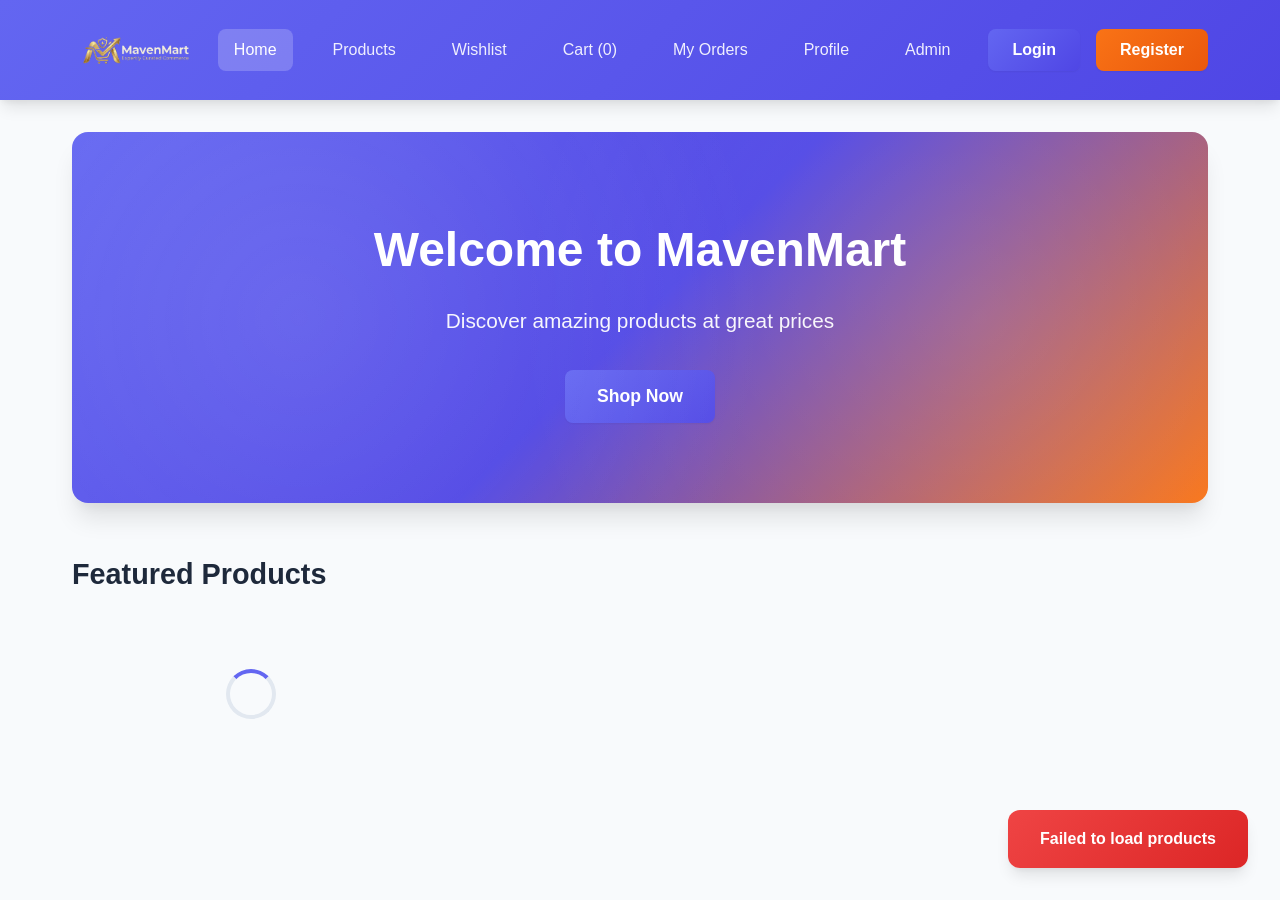
<file: frontend/index.html>
<!DOCTYPE html>
<html lang="en">
<head>
    <meta charset="UTF-8">
    <meta name="viewport" content="width=device-width, initial-scale=1.0">
    <title>MavenMart</title>
    <link rel="stylesheet" href="style.css">
    <script src="https://checkout.razorpay.com/v1/checkout.js"></script>
</head>
<body>
    <!-- Navigation -->
    <nav class="navbar">
        <div class="nav-container">
            <div class="nav-brand">
                <img src="images/logo2.png" alt="MavenMart" class="nav-logo">
            </div>
            <div class="nav-menu" id="navMenu">
                <a href="#" class="nav-link active" data-section="home">Home</a>
                <a href="#" class="nav-link" data-section="products">Products</a>
                <a href="#" class="nav-link" data-section="wishlist">Wishlist</a>
                <a href="#" class="nav-link" data-section="cart">Cart <span id="cartCount">(0)</span></a>
                <a href="#" class="nav-link" data-section="orders">My Orders</a>
                <a href="#" class="nav-link" data-section="profile">Profile</a>
                <a href="#" class="nav-link" data-section="admin">Admin</a>
            </div>
            <div class="nav-auth" id="navAuth">
                <button class="btn btn-primary" onclick="navigateTo('login')">Login</button>
                <button class="btn btn-secondary" onclick="navigateTo('register')">Register</button>
            </div>
            <div class="nav-user" id="navUser" style="display: none;">
                <span id="userName"></span>
                <button class="btn btn-logout" id="logoutBtn">Logout</button>
            </div>
        </div>
    </nav>

    <!-- Main Content -->
    <main class="main-content">
        <!-- Home Section -->
        <section id="home" class="section active">
            <div class="hero">
                <h2>Welcome to MavenMart</h2>
                <p>Discover amazing products at great prices</p>
                <button class="btn btn-primary btn-large" onclick="navigateTo('products')">Shop Now</button>
            </div>
            <div class="featured-products">
                <h3>Featured Products</h3>
                <div id="featuredProducts" class="products-grid"></div>
            </div>
        </section>

        <!-- Products Section -->
        <section id="products" class="section">
            <div class="section-header">
                <h2>All Products</h2>
                <div class="filters">
                    <select id="categoryFilter" class="filter-select">
                        <option value="">All Categories</option>
                    </select>
                    <select id="sortFilter" class="filter-select">
                        <option value="">Sort By</option>
                        <option value="price-low">Price: Low to High</option>
                        <option value="price-high">Price: High to Low</option>
                        <option value="name">Name: A-Z</option>
                    </select>
                    <input type="text" id="searchInput" class="search-input" placeholder="Search products...">
                </div>
            </div>
            <div id="productsGrid" class="products-grid"></div>
        </section>

        <!-- Product Details Section -->
        <section id="productDetails" class="section">
            <button class="btn btn-secondary" onclick="navigateTo('products')">← Back to Products</button>
            <div id="productDetailContent"></div>
        </section>

        <!-- Cart Section -->
        <section id="cart" class="section">
            <h2>Shopping Cart</h2>
            <div id="cartItems" class="cart-items"></div>
            <div class="cart-summary">
                <div class="cart-total">
                    <span>Total:</span>
                    <span id="cartTotal">₹0.00</span>
                </div>
                <button class="btn btn-primary btn-large" id="checkoutBtn">Proceed to Checkout</button>
            </div>
        </section>

        <!-- Orders Section -->
        <section id="orders" class="section">
            <h2>My Orders</h2>
            <div id="ordersList" class="orders-list"></div>
        </section>

        <!-- Profile Section -->
        <section id="profile" class="section">
            <h2>My Profile</h2>
            <div class="profile-container">
                <!-- Profile View Mode -->
                <div id="profileView" class="profile-view">
                    <div class="profile-header">
                        <div class="profile-avatar">
                            <div class="avatar-circle">
                                <span id="profileAvatarInitial">U</span>
                            </div>
                        </div>
                        <div class="profile-info">
                            <h3 id="profileViewName">User Name</h3>
                            <p id="profileViewEmail">user@email.com</p>
                            <button class="btn btn-primary" onclick="toggleEditMode()">Edit Profile</button>
                        </div>
                    </div>
                    
                    <div class="profile-stats">
                        <div class="stat-card clickable" onclick="navigateTo('orders')">
                            <div class="stat-icon">📦</div>
                            <div class="stat-info">
                                <div class="stat-value" id="totalOrders">0</div>
                                <div class="stat-label">Total Orders</div>
                            </div>
                        </div>
                        <div class="stat-card clickable" onclick="navigateTo('wishlist')">
                            <div class="stat-icon">❤️</div>
                            <div class="stat-info">
                                <div class="stat-value" id="wishlistCount">0</div>
                                <div class="stat-label">Wishlist Items</div>
                            </div>
                        </div>
                        <div class="stat-card">
                            <div class="stat-icon">💰</div>
                            <div class="stat-info">
                                <div class="stat-value" id="totalSpent">₹0</div>
                                <div class="stat-label">Total Spent</div>
                            </div>
                        </div>
                    </div>

                    <div class="profile-details">
                        <div class="detail-item">
                            <label>Phone</label>
                            <p id="profileViewPhone">Not provided</p>
                        </div>
                        <div class="detail-item">
                            <label>Address</label>
                            <p id="profileViewAddress">Not provided</p>
                        </div>
                        <div class="detail-item">
                            <label>Member Since</label>
                            <p id="profileViewJoined">-</p>
                        </div>
                    </div>

                    <div class="profile-actions">
                        <button class="btn btn-secondary" onclick="togglePasswordModal()">Change Password</button>
                    </div>
                </div>

                <!-- Profile Edit Mode -->
                <div id="profileEdit" class="profile-edit" style="display: none;">
                    <form id="profileForm" class="form">
                        <div class="form-group">
                            <label for="profileName">Name</label>
                            <input type="text" id="profileName" required>
                        </div>
                        <div class="form-group">
                            <label for="profilePhone">Phone Number</label>
                            <input type="tel" id="profilePhone" required>
                        </div>
                        <div class="form-group">
                            <label for="profileEmail">Email</label>
                            <input type="email" id="profileEmail" required>
                        </div>
                        <div class="form-group">
                            <label for="profileAddress">Address</label>
                            <textarea id="profileAddress" rows="2" required></textarea>
                        </div>
                        <div class="form-actions">
                            <button type="submit" class="btn btn-primary">Save Changes</button>
                            <button type="button" class="btn btn-secondary" onclick="cancelEditMode()">Cancel</button>
                        </div>
                    </form>
                </div>
            </div>
        </section>

        <!-- Register Section -->
        <section id="register" class="section">
            <h2>Create Account</h2>
            <div class="auth-container">
                <div class="auth-form">
                    <h3>Join Our Store</h3>
                    <p class="auth-subtitle">Create an account to start shopping</p>
                    <form id="registerPageForm" class="form">
                        <div class="form-group">
                            <label for="registerPageName">Full Name</label>
                            <input type="text" id="registerPageName" required placeholder="Enter your full name">
                        </div>
                        <div class="form-group">
                            <label for="registerPagePhone">Phone Number</label>
                            <input type="tel" id="registerPagePhone" required placeholder="Enter your phone number">
                        </div>
                        <div class="form-group">
                            <label for="registerPageEmail">Email Address</label>
                            <input type="email" id="registerPageEmail" required placeholder="Enter your email">
                        </div>
                        <div class="form-group">
                            <label for="registerPagePassword">Password</label>
                            <input type="password" id="registerPagePassword" required minlength="6" placeholder="Create a password (min 6 characters)">
                        </div>
                        <div class="form-group">
                            <label for="registerPageAddress">Delivery Address</label>
                            <textarea id="registerPageAddress" rows="3" required placeholder="Enter your delivery address"></textarea>
                        </div>
                        <button type="submit" class="btn btn-primary btn-large">Create Account</button>
                    </form>
                    <p class="auth-footer">
                        Already have an account? <a href="#" onclick="navigateTo('login')">Login here</a>
                    </p>
                </div>
            </div>
        </section>

        <!-- Login Section -->
        <section id="login" class="section">
            <h2>Login</h2>
            <div class="auth-container">
                <div class="auth-form">
                    <h3>Welcome Back</h3>
                    <p class="auth-subtitle">Login to access your account</p>
                    <form id="loginPageForm" class="form">
                        <div class="form-group">
                            <label for="loginPageEmail">Email Address</label>
                            <input type="email" id="loginPageEmail" required placeholder="Enter your email">
                        </div>
                        <div class="form-group">
                            <label for="loginPagePassword">Password</label>
                            <input type="password" id="loginPagePassword" required placeholder="Enter your password">
                        </div>
                        <button type="submit" class="btn btn-primary btn-large">Login</button>
                    </form>
                    <p class="auth-footer">
                        Don't have an account? <a href="#" onclick="navigateTo('register')">Register here</a>
                    </p>
                </div>
            </div>
        </section>

        <!-- Wishlist Section -->
        <section id="wishlist" class="section">
            <h2>My Wishlist</h2>
            <div id="wishlistItems"></div>
        </section>

        <!-- Payment Section -->
        <section id="payment" class="section">
            <h2>Payment</h2>
            <div class="payment-container">
                <div class="order-summary">
                    <h3>Order Summary</h3>
                    <div id="paymentOrderItems"></div>
                    <div class="order-total">
                        <span>Total:</span>
                        <span id="paymentTotal">₹0.00</span>
                    </div>
                </div>
                <div class="payment-form">
                    <h3>Payment Details</h3>
                    <p class="payment-info">Complete your payment securely using Razorpay</p>
                    <button id="payButton" class="btn btn-primary btn-large">Pay Now</button>
                </div>
            </div>
        </section>

        <!-- Admin Section -->
        <section id="admin" class="section">
            <h2>Admin Panel</h2>
            <div class="admin-tabs">
                <button class="tab-btn active" data-tab="addProduct">Add Product</button>
                <button class="tab-btn" data-tab="manageProducts">Manage Products</button>
                <button class="tab-btn" data-tab="allOrders">All Orders</button>
            </div>
            
            <!-- Add Product Tab -->
            <div id="addProduct" class="tab-content active">
                <form id="addProductForm" class="form">
                    <div class="form-group">
                        <label for="productName">Product Name</label>
                        <input type="text" id="productName" required>
                    </div>
                    <div class="form-group">
                        <label for="productDescription">Description</label>
                        <textarea id="productDescription" rows="3" required></textarea>
                    </div>
                    <div class="form-group">
                        <label for="productPrice">Price</label>
                        <input type="number" id="productPrice" step="0.01" min="0" required>
                    </div>
                    <div class="form-group">
                        <label for="productCategory">Category</label>
                        <input type="text" id="productCategory" required>
                    </div>
                    <div class="form-group">
                        <label for="productImageUrl">Image URL</label>
                        <input type="url" id="productImageUrl">
                    </div>
                    <button type="submit" class="btn btn-primary">Add Product</button>
                </form>
            </div>

            <!-- Manage Products Tab -->
            <div id="manageProducts" class="tab-content">
                <div id="adminProductsList" class="admin-products-list"></div>
            </div>

            <!-- All Orders Tab -->
            <div id="allOrders" class="tab-content">
                <div id="allOrdersList" class="orders-list"></div>
            </div>
        </section>
    </main>

    <!-- Edit Product Modal -->
    <div id="editProductModal" class="modal">
        <div class="modal-content">
            <span class="close">&times;</span>
            <h2>Edit Product</h2>
            <form id="editProductForm" class="form">
                <input type="hidden" id="editProductId">
                <div class="form-group">
                    <label for="editProductName">Product Name</label>
                    <input type="text" id="editProductName" required>
                </div>
                <div class="form-group">
                    <label for="editProductDescription">Description</label>
                    <textarea id="editProductDescription" rows="3" required></textarea>
                </div>
                <div class="form-group">
                    <label for="editProductPrice">Price</label>
                    <input type="number" id="editProductPrice" step="0.01" min="0" required>
                </div>
                <div class="form-group">
                    <label for="editProductCategory">Category</label>
                    <input type="text" id="editProductCategory" required>
                </div>
                <div class="form-group">
                    <label for="editProductImageUrl">Image URL</label>
                    <input type="url" id="editProductImageUrl">
                </div>
                <button type="submit" class="btn btn-primary">Update Product</button>
            </form>
        </div>
    </div>

    <!-- Change Password Modal -->
    <div id="changePasswordModal" class="modal">
        <div class="modal-content">
            <span class="close">&times;</span>
            <h2>Change Password</h2>
            <form id="changePasswordForm" class="form">
                <div class="form-group">
                    <label for="currentPassword">Current Password</label>
                    <input type="password" id="currentPassword" required>
                </div>
                <div class="form-group">
                    <label for="newPassword">New Password</label>
                    <input type="password" id="newPassword" required minlength="6">
                </div>
                <div class="form-group">
                    <label for="confirmPassword">Confirm New Password</label>
                    <input type="password" id="confirmPassword" required minlength="6">
                </div>
                <button type="submit" class="btn btn-primary">Change Password</button>
            </form>
        </div>
    </div>

    <!-- Toast Notification -->
    <div id="toast" class="toast"></div>

    <!-- JavaScript Modules -->
    <script src="js/api.js"></script>
    <script src="js/state.js"></script>
    <script src="js/auth.js"></script>
    <script src="js/products.js"></script>
    <script src="js/cart.js"></script>
    <script src="js/payment.js"></script>
    <script src="js/orders.js"></script>
    <script src="js/admin.js"></script>
    <script src="js/profile.js"></script>
    <script src="js/wishlist.js"></script>
    <script src="js/ui.js"></script>
    <script src="js/main.js"></script>
</body>
</html>
</file>
<file: frontend/style.css>
/* CSS Variables for Modern Color Scheme */
:root {
    --primary: #6366f1;
    --primary-dark: #4f46e5;
    --primary-light: #818cf8;
    --secondary: #f97316;
    --secondary-dark: #ea580c;
    --secondary-light: #fb923c;
    --success: #10b981;
    --success-dark: #059669;
    --error: #ef4444;
    --error-dark: #dc2626;
    --warning: #f59e0b;
    --warning-dark: #d97706;
    --info: #3b82f6;
    --info-dark: #2563eb;
    --background: #f8fafc;
    --surface: #ffffff;
    --text-primary: #1e293b;
    --text-secondary: #64748b;
    --text-muted: #94a3b8;
    --border: #e2e8f0;
    --shadow-sm: 0 1px 2px rgba(0, 0, 0, 0.05);
    --shadow: 0 4px 6px -1px rgba(0, 0, 0, 0.1), 0 2px 4px -1px rgba(0, 0, 0, 0.06);
    --shadow-lg: 0 10px 15px -3px rgba(0, 0, 0, 0.1), 0 4px 6px -2px rgba(0, 0, 0, 0.05);
    --shadow-xl: 0 20px 25px -5px rgba(0, 0, 0, 0.1), 0 10px 10px -5px rgba(0, 0, 0, 0.04);
    --radius: 12px;
    --radius-sm: 8px;
    --radius-lg: 16px;
}

* {
    margin: 0;
    padding: 0;
    box-sizing: border-box;
}

body {
    font-family: 'Segoe UI', Tahoma, Geneva, Verdana, sans-serif;
    background-color: var(--background);
    color: var(--text-primary);
    line-height: 1.6;
}

/* Navbar */
.navbar {
    background: linear-gradient(135deg, var(--primary) 0%, var(--primary-dark) 100%);
    color: white;
    padding: 1rem 0;
    position: sticky;
    top: 0;
    z-index: 1000;
    box-shadow: var(--shadow-lg);
}

.nav-container {
    max-width: 1200px;
    margin: 0 auto;
    padding: 0 2rem;
    display: flex;
    justify-content: space-between;
    align-items: center;
}

.nav-brand h1 {
    font-size: 1.5rem;
    font-weight: 700;
    background: linear-gradient(135deg, #ffffff 0%, #e0e7ff 100%);
    -webkit-background-clip: text;
    -webkit-text-fill-color: transparent;
    background-clip: text;
}

.nav-logo {
    height: 60px;
    width: auto;
    padding-top: 8px;
}

.nav-menu {
    display: flex;
    gap: 1.5rem;
}

.nav-link {
    color: rgba(255, 255, 255, 0.9);
    text-decoration: none;
    transition: all 0.3s ease;
    font-weight: 500;
    padding: 0.5rem 1rem;
    border-radius: var(--radius-sm);
}

.nav-link:hover {
    color: white;
    background: rgba(255, 255, 255, 0.1);
}

.nav-link.active {
    color: white;
    background: rgba(255, 255, 255, 0.2);
}

.nav-auth, .nav-user {
    display: flex;
    gap: 1rem;
    align-items: center;
}

.nav-user span {
    font-weight: 600;
    color: white;
}

/* Main Content */
.main-content {
    max-width: 1200px;
    margin: 2rem auto;
    padding: 0 2rem;
    min-height: calc(100vh - 200px);
}

.section {
    display: none;
    min-height: calc(100vh - 200px);
}

#wishlist h2 {
    text-align: center;
    margin-bottom: 2rem;
}

.section.active {
    display: block;
}

#wishlist.active {
    display: block;
    min-height: calc(100vh - 200px);
}

#wishlistItems {
    width: 100%;
    min-height: 400px;
}

#wishlistItems.products-grid {
    display: grid;
    grid-template-columns: repeat(auto-fill, minmax(280px, 1fr));
    gap: 2rem;
    margin-top: 1.5rem;
}

/* Payment Section */
.payment-container {
    display: grid;
    grid-template-columns: 1fr 1fr;
    gap: 2rem;
    max-width: 1000px;
    margin: 2rem auto;
}

.order-summary {
    background: var(--surface);
    padding: 2rem;
    border-radius: var(--radius-lg);
    box-shadow: var(--shadow);
    border: 1px solid var(--border);
}

.payment-form {
    background: var(--surface);
    padding: 2rem;
    border-radius: var(--radius-lg);
    box-shadow: var(--shadow);
    border: 1px solid var(--border);
}

.payment-form #payButton {
    margin-top: 3rem;
    display: block;
    margin-left: auto;
    margin-right: auto;
}

.order-summary h3,
.payment-form h3 {
    font-size: 1.5rem;
    margin-bottom: 1.5rem;
    color: var(--text-primary);
}

.payment-info {
    color: var(--text-secondary);
    margin-bottom: 1.5rem;
}

#paymentOrderItems {
    margin-bottom: 1.5rem;
}

.payment-item {
    display: flex;
    justify-content: space-between;
    padding: 0.75rem 0;
    border-bottom: 1px solid var(--border);
}

.payment-item:last-child {
    border-bottom: none;
}

.payment-item-name {
    font-weight: 500;
}

.payment-item-price {
    color: var(--secondary);
    font-weight: 600;
}

.order-total {
    display: flex;
    justify-content: space-between;
    align-items: center;
    padding-top: 1rem;
    border-top: 2px solid var(--border);
    font-size: 1.25rem;
    font-weight: 700;
}

#paymentTotal {
    color: var(--secondary);
    font-size: 1.5rem;
}

/* Hero Section */
.hero {
    background: linear-gradient(135deg, var(--primary) 0%, var(--primary-dark) 50%, var(--secondary) 100%);
    color: white;
    padding: 5rem 2rem;
    text-align: center;
    border-radius: var(--radius-lg);
    margin-bottom: 2rem;
    box-shadow: var(--shadow-xl);
    position: relative;
    overflow: hidden;
}

.hero::before {
    content: '';
    position: absolute;
    top: 0;
    left: 0;
    right: 0;
    bottom: 0;
    background: radial-gradient(circle at 20% 50%, rgba(255, 255, 255, 0.1) 0%, transparent 50%),
                radial-gradient(circle at 80% 50%, rgba(255, 255, 255, 0.1) 0%, transparent 50%);
    pointer-events: none;
}

.hero h2 {
    font-size: 3rem;
    margin-bottom: 1rem;
    font-weight: 700;
    position: relative;
    z-index: 1;
}

.hero p {
    font-size: 1.3rem;
    margin-bottom: 2rem;
    opacity: 0.95;
    position: relative;
    z-index: 1;
}

/* Featured Products */
.featured-products {
    margin-top: 3rem;
}

.featured-products h3 {
    margin-bottom: 1.5rem;
    color: var(--text-primary);
    font-weight: 700;
    font-size: 1.8rem;
}

/* Products Grid */
.products-grid {
    display: grid;
    grid-template-columns: repeat(auto-fill, minmax(280px, 1fr));
    gap: 2rem;
    margin-top: 1.5rem;
}

.product-card {
    background: var(--surface);
    border-radius: var(--radius);
    overflow: hidden;
    box-shadow: var(--shadow);
    transition: all 0.3s ease;
    border: 1px solid var(--border);
    display: flex;
    flex-direction: column;
    height: 100%;
    position: relative;
}

.wishlist-icon {
    position: absolute;
    top: 10px;
    right: 10px;
    cursor: pointer;
    z-index: 10;
    background: rgba(255, 255, 255, 0.9);
    border-radius: 50%;
    width: 40px;
    height: 40px;
    display: flex;
    align-items: center;
    justify-content: center;
    box-shadow: var(--shadow-sm);
    transition: all 0.3s ease;
}

.wishlist-icon svg {
    width: 24px;
    height: 24px;
}

.wishlist-icon:hover {
    transform: scale(1.1);
    background: white;
}

.product-card:hover {
    transform: translateY(-8px);
    box-shadow: var(--shadow-xl);
    border-color: var(--primary-light);
}

.product-image {
    width: 100%;
    height: 200px;
    object-fit: cover;
    background-color: var(--background);
    border-bottom: 1px solid var(--border);
}

.product-info {
    padding: 1.5rem;
    flex: 1;
    display: flex;
    flex-direction: column;
}

.product-name {
    font-size: 1.2rem;
    font-weight: 600;
    margin-bottom: 0.5rem;
    color: var(--text-primary);
}

.product-description {
    color: var(--text-secondary);
    font-size: 0.9rem;
    margin-bottom: 1rem;
    display: -webkit-box;
    -webkit-line-clamp: 2;
    -webkit-box-orient: vertical;
    overflow: hidden;
    line-height: 1.4;
    min-height: 2.8rem;
}

.product-price {
    font-size: 1.5rem;
    font-weight: 700;
    color: var(--secondary);
    margin-bottom: 1rem;
}

.product-category {
    display: inline-flex;
    align-self: flex-start;
    background: linear-gradient(135deg, var(--primary-light) 0%, var(--primary) 100%);
    padding: 0.25rem 0.6rem;
    border-radius: 20px;
    font-size: 0.8rem;
    color: white;
    margin-bottom: 1rem;
    font-weight: 500;
    white-space: nowrap;
}

.product-actions {
    display: flex;
    gap: 0.5rem;
}

/* Product Details Page */
.product-detail {
    display: grid;
    grid-template-columns: 1fr 1fr;
    gap: 2rem;
    margin-top: 2rem;
}

.product-detail-image {
    background: linear-gradient(135deg, var(--background) 0%, var(--surface) 100%);
    border-radius: var(--radius-lg);
    padding: 2rem;
    display: flex;
    align-items: center;
    justify-content: center;
    border: 1px solid var(--border);
    box-shadow: var(--shadow);
}

.product-detail-image img {
    max-width: 100%;
    max-height: 400px;
    object-fit: contain;
    border-radius: var(--radius);
}

.product-detail-info {
    display: flex;
    flex-direction: column;
    gap: 1rem;
}

.product-detail-name {
    font-size: 2rem;
    font-weight: 700;
    color: var(--text-primary);
    margin: 0;
}

.product-detail-category {
    display: inline-block;
    background: linear-gradient(135deg, var(--primary) 0%, var(--primary-dark) 100%);
    color: white;
    padding: 0.25rem 0.75rem;
    border-radius: 20px;
    font-size: 0.875rem;
    align-self: flex-start;
    font-weight: 500;
}

.product-detail-price {
    font-size: 2rem;
    font-weight: 700;
    color: var(--secondary);
}

.product-detail-description {
    color: var(--text-secondary);
    line-height: 1.6;
    font-size: 1rem;
}

.product-detail-actions {
    display: flex;
    gap: 1rem;
    margin-top: 1rem;
}

@media (max-width: 768px) {
    .product-detail {
        grid-template-columns: 1fr;
    }
}

/* Buttons */
.btn {
    padding: 0.75rem 1.5rem;
    border: none;
    border-radius: var(--radius-sm);
    cursor: pointer;
    font-size: 1rem;
    font-weight: 600;
    transition: all 0.3s ease;
    box-shadow: var(--shadow-sm);
}

.btn:hover {
    transform: translateY(-2px);
    box-shadow: var(--shadow);
}

.btn-primary {
    background: linear-gradient(135deg, var(--primary) 0%, var(--primary-dark) 100%);
    color: white;
}

.btn-primary:hover {
    background: linear-gradient(135deg, var(--primary-dark) 0%, var(--primary) 100%);
}

.btn-secondary {
    background: linear-gradient(135deg, var(--secondary) 0%, var(--secondary-dark) 100%);
    color: white;
}

.btn-secondary:hover {
    background: linear-gradient(135deg, var(--secondary-dark) 0%, var(--secondary) 100%);
}

.btn-danger {
    background: linear-gradient(135deg, var(--error) 0%, var(--error-dark) 100%);
    color: white;
}

.btn-danger:hover {
    background: linear-gradient(135deg, var(--error-dark) 0%, var(--error) 100%);
}

.btn-success {
    background: linear-gradient(135deg, var(--success) 0%, var(--success-dark) 100%);
    color: white;
}

.btn-success:hover {
    background: linear-gradient(135deg, var(--success-dark) 0%, var(--success) 100%);
}

.btn-logout {
    background: linear-gradient(135deg, var(--error) 0%, var(--error-dark) 100%);
    color: white;
    padding: 0.5rem 1rem;
    font-size: 0.9rem;
}

.btn-logout:hover {
    background: linear-gradient(135deg, var(--error-dark) 0%, var(--error) 100%);
}

.btn-large {
    padding: 1rem 2rem;
    font-size: 1.1rem;
}

/* Section Header */
.section-header {
    display: flex;
    justify-content: space-between;
    align-items: center;
    margin-bottom: 2rem;
    flex-wrap: wrap;
    gap: 1rem;
}

.section-header h2 {
    color: var(--text-primary);
    font-weight: 700;
    font-size: 2rem;
}

/* Filters */
.filters {
    display: flex;
    gap: 1rem;
    flex-wrap: wrap;
}

.filter-select, .search-input {
    padding: 0.75rem;
    border: 2px solid var(--border);
    border-radius: var(--radius-sm);
    font-size: 1rem;
    background: var(--surface);
    color: var(--text-primary);
    transition: all 0.3s ease;
}

.filter-select:hover, .search-input:hover {
    border-color: var(--primary);
}

.filter-select:focus, .search-input:focus {
    outline: none;
    border-color: var(--primary);
    box-shadow: 0 0 0 3px rgba(99, 102, 241, 0.1);
}

.search-input {
    min-width: 250px;
}

/* Cart */
.cart-items {
    display: flex;
    flex-direction: column;
    gap: 1rem;
    margin-bottom: 2rem;
}

.cart-item {
    background: var(--surface);
    padding: 1.5rem;
    border-radius: var(--radius);
    display: flex;
    gap: 1.5rem;
    align-items: center;
    box-shadow: var(--shadow);
    border: 1px solid var(--border);
    transition: all 0.3s ease;
}

.cart-item:hover {
    box-shadow: var(--shadow-lg);
}

.cart-item-image {
    width: 100px;
    height: 100px;
    object-fit: cover;
    border-radius: var(--radius-sm);
}

.cart-item-info {
    flex: 1;
}

.cart-item-name {
    font-weight: 600;
    font-size: 1.1rem;
    margin-bottom: 0.5rem;
    color: var(--text-primary);
}

.cart-item-price {
    color: var(--secondary);
    font-weight: 700;
}

.cart-item-quantity {
    display: flex;
    align-items: center;
    gap: 0.5rem;
    margin-top: 0.5rem;
}

.quantity-btn {
    width: 30px;
    height: 30px;
    border: 2px solid var(--border);
    background: var(--surface);
    border-radius: var(--radius-sm);
    cursor: pointer;
    font-size: 1.2rem;
    display: flex;
    align-items: center;
    justify-content: center;
    color: var(--text-primary);
    transition: all 0.3s ease;
}

.quantity-btn:hover {
    background-color: var(--primary);
    color: white;
    border-color: var(--primary);
}

.cart-item-remove {
    background: linear-gradient(135deg, var(--error) 0%, var(--error-dark) 100%);
    color: white;
    padding: 0.5rem 1rem;
    border-radius: var(--radius-sm);
    border: none;
    cursor: pointer;
    font-size: 0.9rem;
    font-weight: 600;
    transition: all 0.3s ease;
}

.cart-item-remove:hover {
    transform: translateY(-2px);
    box-shadow: var(--shadow);
}

.cart-summary {
    background: var(--surface);
    padding: 2rem;
    border-radius: var(--radius);
    box-shadow: var(--shadow-lg);
    border: 1px solid var(--border);
}

.cart-total {
    display: flex;
    justify-content: space-between;
    align-items: center;
    font-size: 1.5rem;
    font-weight: 700;
    margin-bottom: 1.5rem;
}

.cart-total span:last-child {
    color: var(--secondary);
}

/* Orders */
.orders-list {
    display: flex;
    flex-direction: column;
    gap: 1.5rem;
}

.order-card {
    background: var(--surface);
    padding: 2rem;
    border-radius: var(--radius);
    box-shadow: var(--shadow);
    border: 1px solid var(--border);
    transition: all 0.3s ease;
}

.order-card:hover {
    box-shadow: var(--shadow-lg);
}

.order-header {
    display: flex;
    justify-content: space-between;
    align-items: center;
    margin-bottom: 1.5rem;
    padding-bottom: 1rem;
    border-bottom: 2px solid var(--border);
}

.order-id {
    font-weight: 700;
    color: var(--text-primary);
}

.order-date {
    color: var(--text-secondary);
    font-size: 0.9rem;
}

.order-status {
    padding: 0.5rem 1rem;
    border-radius: 20px;
    font-size: 0.9rem;
    font-weight: 600;
}

.order-status.pending {
    background: linear-gradient(135deg, var(--warning) 0%, var(--warning-dark) 100%);
    color: white;
}

.order-status.shipped {
    background: linear-gradient(135deg, var(--info) 0%, var(--info-dark) 100%);
    color: white;
}

.order-status.delivered {
    background: linear-gradient(135deg, var(--success) 0%, var(--success-dark) 100%);
    color: white;
}

.order-status.cancelled {
    background: linear-gradient(135deg, var(--error) 0%, var(--error-dark) 100%);
    color: white;
}

.order-items {
    display: flex;
    flex-direction: column;
    gap: 0.75rem;
    margin-bottom: 1.5rem;
}

.order-item {
    display: flex;
    align-items: center;
    gap: 1rem;
    padding: 0.75rem;
    background-color: var(--background);
    border-radius: var(--radius-sm);
    transition: all 0.3s ease;
    border: 1px solid var(--border);
}

.order-item:hover {
    background-color: var(--primary-light);
    border-color: var(--primary);
}

.order-item-image {
    width: 60px;
    height: 60px;
    object-fit: cover;
    border-radius: var(--radius-sm);
    flex-shrink: 0;
}

.order-item-details {
    display: flex;
    flex-direction: column;
    flex: 1;
}

.order-item-name {
    font-weight: 600;
    color: var(--text-primary);
}

.order-item-price {
    color: var(--text-secondary);
    font-size: 0.9rem;
}

.order-total {
    display: flex;
    justify-content: space-between;
    align-items: center;
    font-size: 1.3rem;
    font-weight: 700;
    padding-top: 1rem;
    border-top: 2px solid var(--border);
}

.order-total span:last-child {
    color: var(--secondary);
}

/* Admin Panel */
.admin-tabs {
    display: flex;
    gap: 1rem;
    margin-bottom: 2rem;
    border-bottom: 2px solid var(--border);
    padding-bottom: 1rem;
}

.tab-btn {
    padding: 0.75rem 1.5rem;
    border: none;
    background: none;
    cursor: pointer;
    font-size: 1rem;
    font-weight: 600;
    color: var(--text-secondary);
    transition: all 0.3s ease;
    border-radius: var(--radius-sm);
}

.tab-btn:hover {
    color: var(--primary);
    background: rgba(99, 102, 241, 0.1);
}

.tab-btn.active {
    color: var(--primary);
    background: rgba(99, 102, 241, 0.1);
}

.tab-content {
    display: none;
}

.tab-content.active {
    display: block;
}

/* Forms */
.form {
    background: var(--surface);
    padding: 2rem;
    border-radius: var(--radius);
    box-shadow: var(--shadow-lg);
    max-width: 500px;
    border: 1px solid var(--border);
}

.form-group {
    margin-bottom: 1.5rem;
}

.form-group label {
    display: block;
    margin-bottom: 0.5rem;
    font-weight: 600;
    color: var(--text-primary);
}

.form-group input,
.form-group textarea {
    width: 100%;
    padding: 0.75rem;
    border: 2px solid var(--border);
    border-radius: var(--radius-sm);
    font-size: 1rem;
    font-family: inherit;
    transition: all 0.3s ease;
    background: var(--background);
}

.form-group input:focus,
.form-group textarea:focus {
    outline: none;
    border-color: var(--primary);
    box-shadow: 0 0 0 3px rgba(99, 102, 241, 0.1);
}

.form-group textarea {
    resize: vertical;
}

/* Admin Products List */
.admin-products-list {
    display: flex;
    flex-direction: column;
    gap: 1rem;
}

.admin-product-item {
    background: var(--surface);
    padding: 1.5rem;
    border-radius: var(--radius);
    display: flex;
    justify-content: space-between;
    align-items: center;
    box-shadow: var(--shadow);
    border: 1px solid var(--border);
    transition: all 0.3s ease;
}

.admin-product-item:hover {
    box-shadow: var(--shadow-lg);
}

.admin-product-info {
    flex: 1;
}

.admin-product-name {
    font-weight: 600;
    font-size: 1.1rem;
    margin-bottom: 0.25rem;
    color: var(--text-primary);
}

.admin-product-details {
    color: var(--text-secondary);
    font-size: 0.9rem;
}

.admin-product-actions {
    display: flex;
    gap: 0.5rem;
}

/* Modal */
.modal {
    display: none;
    position: fixed;
    z-index: 2000;
    left: 0;
    top: 0;
    width: 100%;
    height: 100%;
    background-color: rgba(0,0,0,0.6);
    animation: fadeIn 0.3s;
}

.modal-content {
    background-color: var(--surface);
    margin: 10% auto;
    padding: 2rem;
    border-radius: var(--radius-lg);
    width: 90%;
    max-width: 500px;
    position: relative;
    animation: slideDown 0.3s;
    box-shadow: var(--shadow-xl);
    border: 1px solid var(--border);
}

.modal-content h2 {
    margin-bottom: 1.5rem;
    color: var(--text-primary);
    font-weight: 700;
}

.close {
    position: absolute;
    right: 1.5rem;
    top: 1rem;
    font-size: 2rem;
    cursor: pointer;
    color: var(--text-muted);
    transition: all 0.3s;
    line-height: 1;
}

.close:hover {
    color: var(--error);
    transform: rotate(90deg);
}

/* Toast */
.toast {
    display: none;
    position: fixed;
    bottom: 2rem;
    right: 2rem;
    padding: 1rem 2rem;
    border-radius: var(--radius);
    color: white;
    font-weight: 600;
    z-index: 3000;
    animation: slideIn 0.3s;
    box-shadow: var(--shadow-lg);
}

.toast.success {
    background: linear-gradient(135deg, var(--success) 0%, var(--success-dark) 100%);
}

.toast.error {
    background: linear-gradient(135deg, var(--error) 0%, var(--error-dark) 100%);
}

.toast.info {
    background: linear-gradient(135deg, var(--info) 0%, var(--info-dark) 100%);
}

/* Empty State */
.empty-state {
    text-align: center;
    padding: 3rem;
    color: var(--text-secondary);
}

.empty-state-icon {
    font-size: 4rem;
    margin-bottom: 1rem;
    opacity: 0.6;
}

.empty-state-text {
    font-size: 1.2rem;
    color: var(--text-muted);
}

/* Profile Page */
.profile-container {
    max-width: 800px;
    margin: 0 auto;
}

.profile-view {
    background: var(--surface);
    border-radius: var(--radius-lg);
    box-shadow: var(--shadow-lg);
    border: 1px solid var(--border);
    overflow: hidden;
}

.profile-header {
    background: linear-gradient(135deg, var(--primary) 0%, var(--primary-dark) 100%);
    padding: 2rem;
    display: flex;
    align-items: center;
    gap: 2rem;
    color: white;
}

.profile-avatar {
    flex-shrink: 0;
}

.avatar-circle {
    width: 100px;
    height: 100px;
    background: rgba(255, 255, 255, 0.2);
    border-radius: 50%;
    display: flex;
    align-items: center;
    justify-content: center;
    font-size: 3rem;
    font-weight: 700;
    border: 3px solid rgba(255, 255, 255, 0.3);
    backdrop-filter: blur(10px);
}

.profile-info {
    flex: 1;
}

.profile-info h3 {
    font-size: 1.8rem;
    margin-bottom: 0.5rem;
    font-weight: 700;
}

.profile-info p {
    opacity: 0.9;
    margin-bottom: 1rem;
}

.profile-stats {
    display: grid;
    grid-template-columns: repeat(auto-fit, minmax(200px, 1fr));
    gap: 1.5rem;
    padding: 2rem;
}

.stat-card {
    background: var(--background);
    padding: 1.5rem;
    border-radius: var(--radius);
    display: flex;
    align-items: center;
    gap: 1rem;
    border: 1px solid var(--border);
    transition: all 0.3s ease;
}

.stat-card:hover {
    transform: translateY(-4px);
    box-shadow: var(--shadow);
    border-color: var(--primary);
}

.stat-card.clickable {
    cursor: pointer;
}

.stat-card.clickable:hover {
    background: linear-gradient(135deg, var(--primary) 0%, var(--primary-dark) 100%);
}

.stat-card.clickable:hover .stat-value,
.stat-card.clickable:hover .stat-label {
    color: white;
}

.stat-icon {
    font-size: 2.5rem;
}

.stat-info {
    flex: 1;
}

.stat-value {
    font-size: 1.8rem;
    font-weight: 700;
    color: var(--primary);
    margin-bottom: 0.25rem;
    word-break: break-word;
    overflow-wrap: break-word;
}

.stat-label {
    color: var(--text-secondary);
    font-size: 0.9rem;
    font-weight: 500;
}

.profile-details {
    padding: 0 2rem 2rem;
}

.detail-item {
    background: var(--background);
    padding: 1.25rem;
    border-radius: var(--radius-sm);
    margin-bottom: 1rem;
    border: 1px solid var(--border);
}

.detail-item label {
    display: block;
    font-size: 0.85rem;
    font-weight: 600;
    color: var(--text-muted);
    margin-bottom: 0.5rem;
    text-transform: uppercase;
    letter-spacing: 0.5px;
}

.detail-item p {
    color: var(--text-primary);
    font-size: 1rem;
    line-height: 1.5;
}

.profile-actions {
    padding: 0 2rem 2rem;
}

.profile-edit {
    background: var(--surface);
    padding: 2rem;
    border-radius: var(--radius-lg);
    box-shadow: var(--shadow-lg);
    border: 1px solid var(--border);
}

.form-actions {
    display: flex;
    gap: 1rem;
    margin-top: 1.5rem;
}

/* Auth Pages */
.auth-container {
    display: flex;
    justify-content: center;
    align-items: center;
    min-height: 60vh;
    padding: 2rem;
}

.auth-form {
    background: var(--surface);
    padding: 3rem;
    border-radius: var(--radius-lg);
    box-shadow: var(--shadow-xl);
    border: 1px solid var(--border);
    max-width: 500px;
    width: 100%;
    text-align: center;
}

.auth-form h3 {
    font-size: 2rem;
    color: var(--text-primary);
    margin-bottom: 0.5rem;
    font-weight: 700;
}

.auth-subtitle {
    color: var(--text-secondary);
    margin-bottom: 2rem;
    font-size: 1rem;
}

.auth-form .form {
    text-align: left;
}

.auth-footer {
    margin-top: 1.5rem;
    color: var(--text-secondary);
    font-size: 0.95rem;
}

.auth-footer a {
    color: var(--primary);
    text-decoration: none;
    font-weight: 600;
    transition: color 0.3s ease;
}

.auth-footer a:hover {
    color: var(--primary-dark);
}

/* Loading Spinner */
.loading {
    display: flex;
    justify-content: center;
    align-items: center;
    padding: 3rem;
}

.spinner {
    width: 50px;
    height: 50px;
    border: 4px solid var(--border);
    border-top: 4px solid var(--primary);
    border-radius: 50%;
    animation: spin 1s linear infinite;
}

@keyframes spin {
    0% { transform: rotate(0deg); }
    100% { transform: rotate(360deg); }
}

/* Button Loading State */
.btn.loading {
    position: relative;
    pointer-events: none;
    opacity: 0.8;
}

.btn.loading::after {
    content: '';
    position: absolute;
    width: 20px;
    height: 20px;
    top: 50%;
    left: 50%;
    margin-top: -10px;
    margin-left: -10px;
    border: 2px solid white;
    border-top: 2px solid transparent;
    border-radius: 50%;
    animation: spin 0.8s linear infinite;
}

/* Animations */
@keyframes fadeIn {
    from { opacity: 0; }
    to { opacity: 1; }
}

@keyframes slideDown {
    from { transform: translateY(-50px); opacity: 0; }
    to { transform: translateY(0); opacity: 1; }
}

@keyframes slideIn {
    from { transform: translateX(100%); opacity: 0; }
    to { transform: translateX(0); opacity: 1; }
}

/* Responsive */
@media (max-width: 768px) {
    .nav-container {
        flex-direction: column;
        gap: 1rem;
    }

    .nav-menu {
        flex-wrap: wrap;
        justify-content: center;
        gap: 1rem;
    }

    .hero h2 {
        font-size: 2rem;
    }

    .products-grid {
        grid-template-columns: 1fr;
    }

    .section-header {
        flex-direction: column;
        align-items: flex-start;
    }

    .filters {
        width: 100%;
    }

    .search-input {
        min-width: 100%;
    }

    .cart-item {
        flex-direction: column;
        text-align: center;
    }

    .order-header {
        flex-direction: column;
        align-items: flex-start;
        gap: 0.5rem;
    }

    .admin-product-item {
        flex-direction: column;
        align-items: flex-start;
        gap: 1rem;
    }

    .profile-header {
        flex-direction: column;
        text-align: center;
        gap: 1rem;
    }

    .profile-stats {
        grid-template-columns: 1fr;
    }

    .avatar-circle {
        width: 80px;
        height: 80px;
        font-size: 2.5rem;
    }

    .form-actions {
        flex-direction: column;
    }
}
</file>
